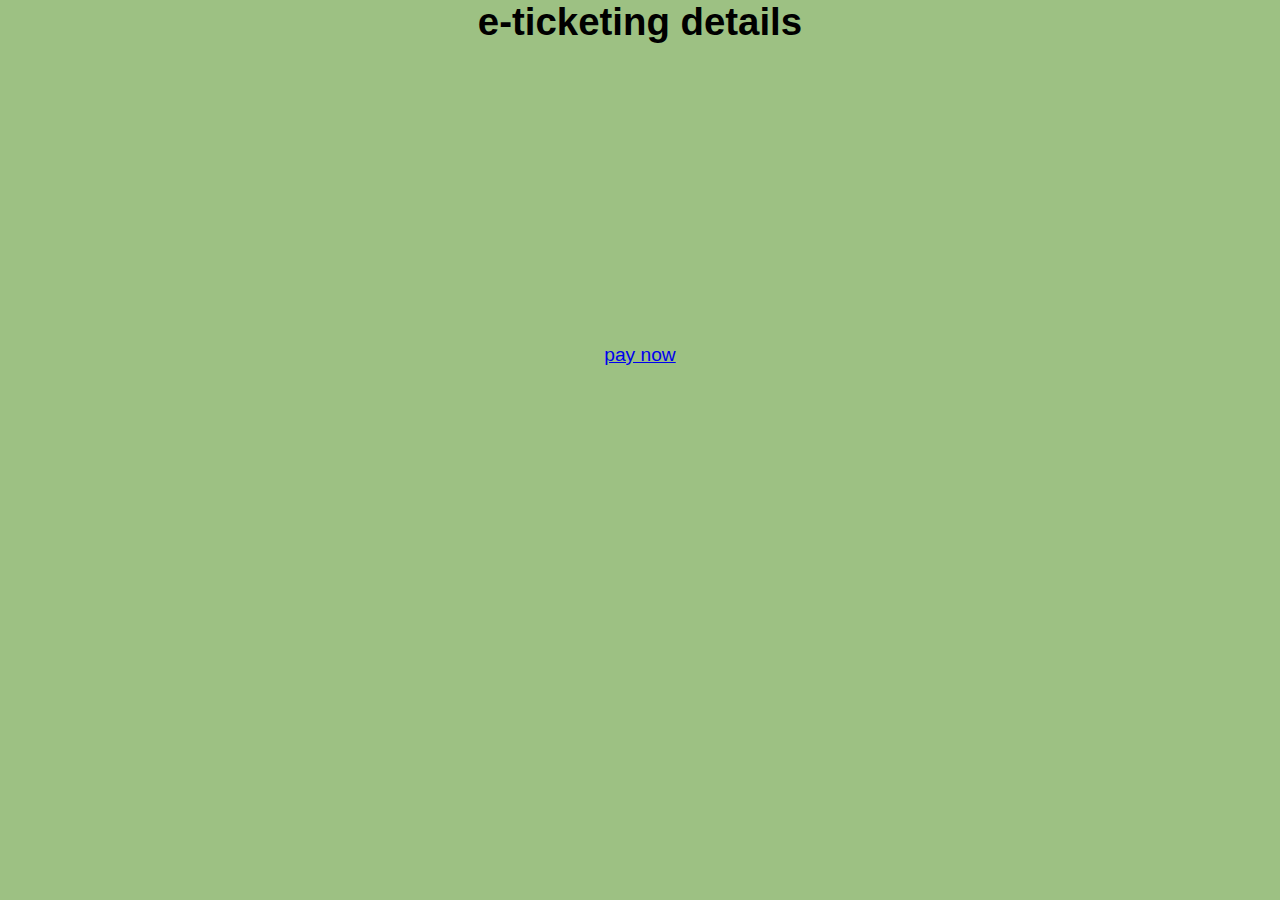
<file: new.html>
<!DOCTYPE html>
<html lang="en">
<head>
    <meta charset="UTF-8">
    <meta name="viewport" content="width=device-width, initial-scale=1.0">
    <title>e-ticketing details</title>
    <link rel="stylesheet" href='./style1.css' type="text/css">
    <style>
        body {
            background-color: #9DC183;
        }
    </style>
</head>
<body>
    <div class= "content1"><h1>e-ticketing details</h1>
    <a href="end.html">pay now</a>
    </div>

</body>
</html>
</file>
<file: style1.css>
*{
    margin:0px;
    padding:0;
    font-family:sans-serif;

}
body{
    align-items:center;

}
.content1{
    display:flex;
    justify-content:center;
    align-items:center;
    font-size:larger;
    flex-direction:column;
}
a{
    margin:300px;
}
</file>
